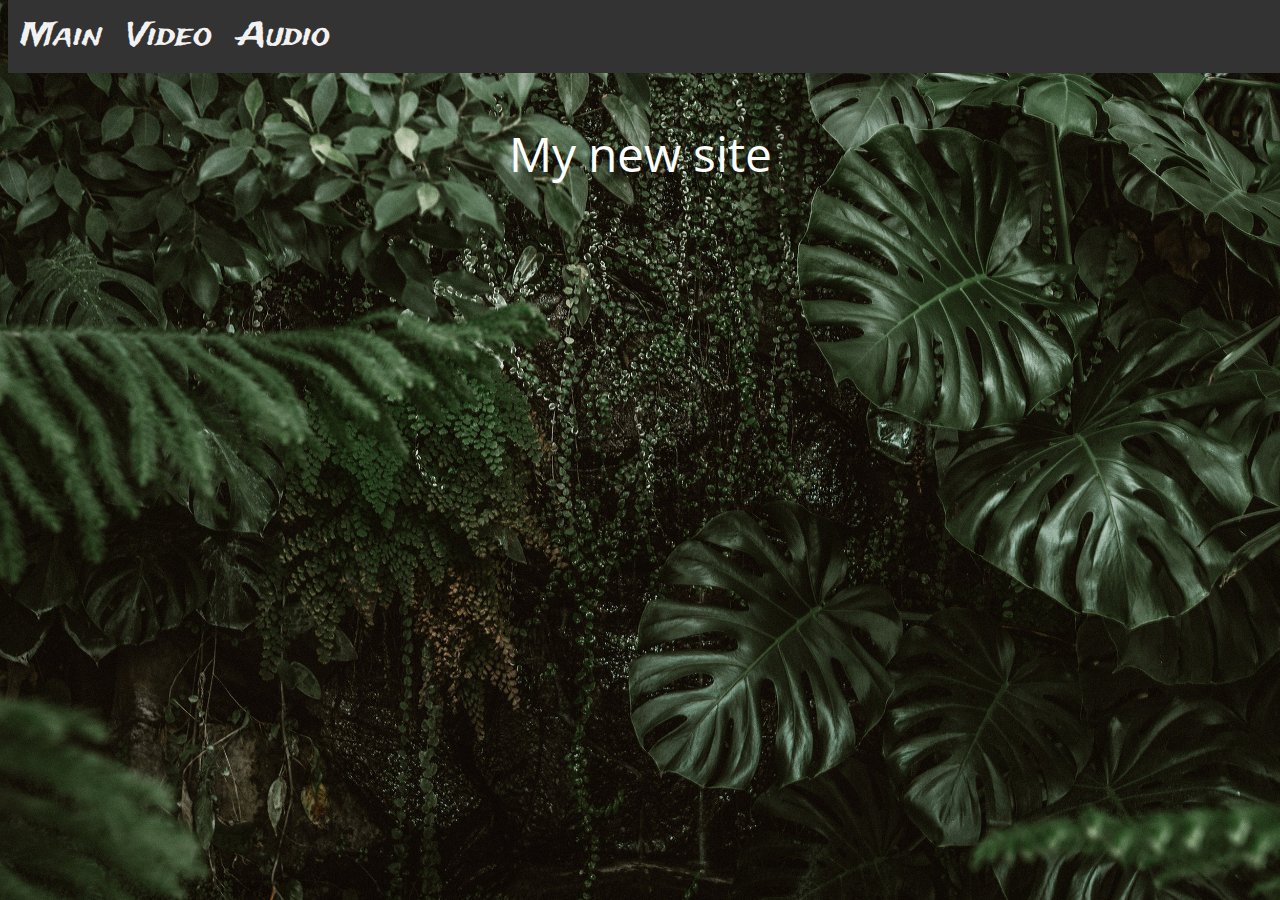
<file: index.html>
<html>
<head>
    <script src="https://apps.elfsight.com/p/platform.js" defer></script>
    <meta http-equiv="Content-Type" content="text/html; charset=utf-8">
    <title>Slider</title>
    <link rel="stylesheet" type="text/css" href="index.css">
    <link href="https://fonts.googleapis.com/css?family=Trade+Winds&display=swap" rel="stylesheet">
    <link href="https://fonts.googleapis.com/css?family=Open+Sans+Condensed:300&display=swap" rel="stylesheet">
</head>
<body>
<div>
</div>
<div class=navbar>
    <a href=index.html>Main</a>
    <a href=video.html>Video</a>
    <a href=audio.html>Audio</a>
</div>
<div align=center class=main class=text>
    <div>
        <p align=center><font color=white size=7>Introducing!</font></p>
        <p align=center><font color=white size=7>My new site</font></p>
    </div>
</div>
<div class="elfsight-app-1d673ef2-ba48-4eb8-9b33-11b244bebc07"></div>
</body>
</html>
</file>
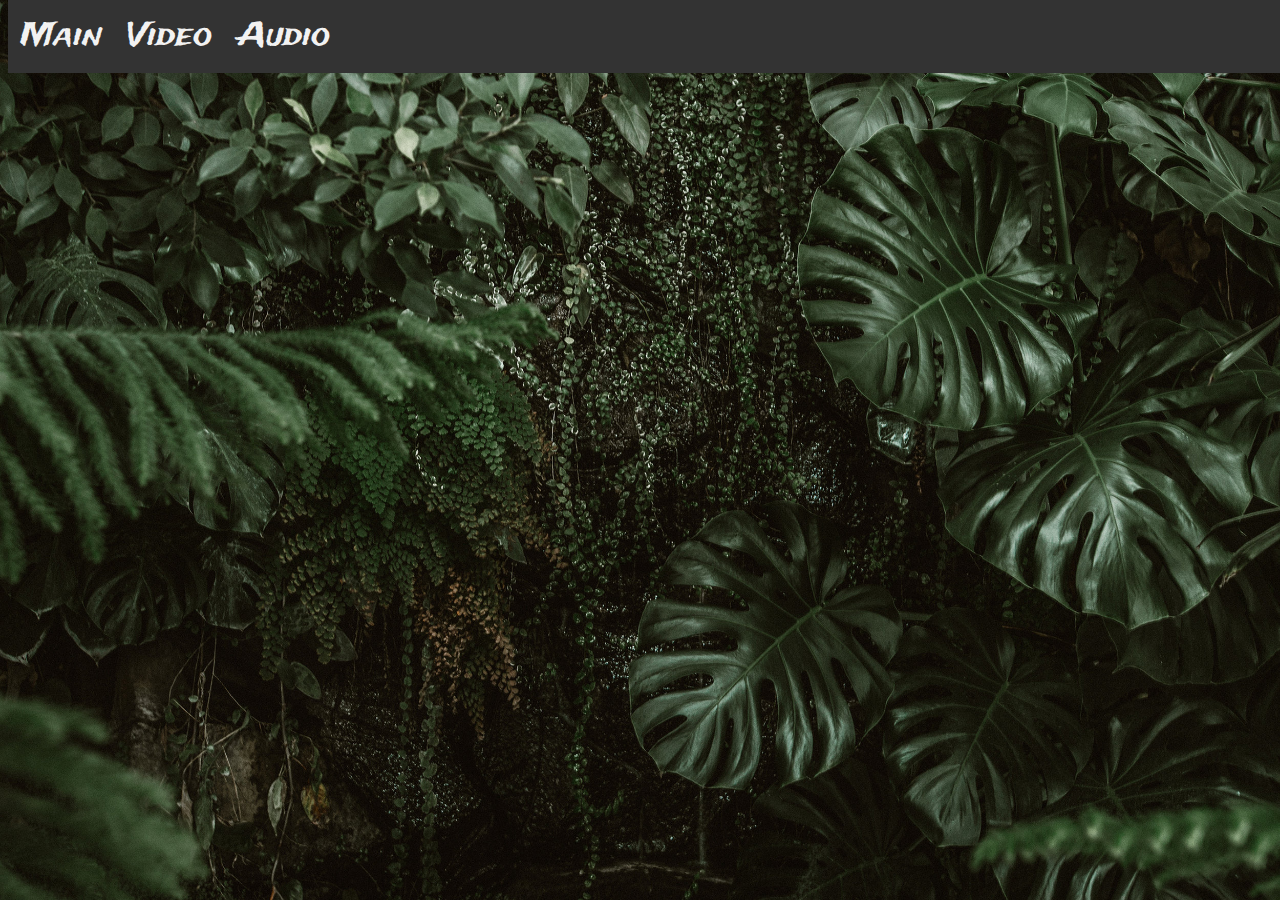
<file: video.html>
<html>
<head>
    <meta http-equiv="Content-Type" content="text/html; charset=utf-8">
    <title>Slider</title>
    <link rel="stylesheet" type="text/css" href="index.css">
    <link href="https://fonts.googleapis.com/css?family=Trade+Winds&display=swap" rel="stylesheet">
    <link href="https://fonts.googleapis.com/css?family=Open+Sans+Condensed:300&display=swap" rel="stylesheet">
</head>
<body>
<div>
    <div class=navbar>
        <a href=index.html>Main</a>
        <a href=video.html>Video</a>
        <a href=audio.html>Audio</a>
    </div>
    <div align=center class=main>
        <p align=center><font color=white size=7>MAKSIM PENIS</font></p>
        <iframe width="789" height="444" src="https://www.youtube.com/embed/MKlqJTSMkf4"
        frameborder="0" allow="accelerometer;
        autoplay; encrypted-media; gyroscope; picture-in-picture" allowfullscreen>
        </iframe>
    </div>
</div>
</body>
</html>
</file>
<file: index.css>
.navbar {
    font-family: 'Trade Winds', cursive;
    overflow: hidden;
    background-color: #333;
    position: fixed; 
    top: 0;
    width: 100%;
    font-size: 200%;
}

.navbar a {
    float: left;
    display: block;
    color: #f2f2f2;
    text-align: center;
    padding: 1% 1%;
    text-decoration: none;
}

.navbar a:hover {
    background: #ddd;
    color: black;
}

.main {
    font-family: 'Open Sans Condensed', sans-serif;
    font-size: 300%;
    font:color=white;
}

body {
    background-image: url(jungle.jpg);
    background-size: 100% 100%;
    cursor: crosshair; 
}

.center {
    width: 200px; /* Ширина элемента в пикселах */
    padding: 10px; /* Поля вокруг текста */
    margin: auto; /* Выравниваем по центру */
    background: #fc0; /* Цвет фона */
}

.audio {
    padding: 50px 50px;
}
</file>
